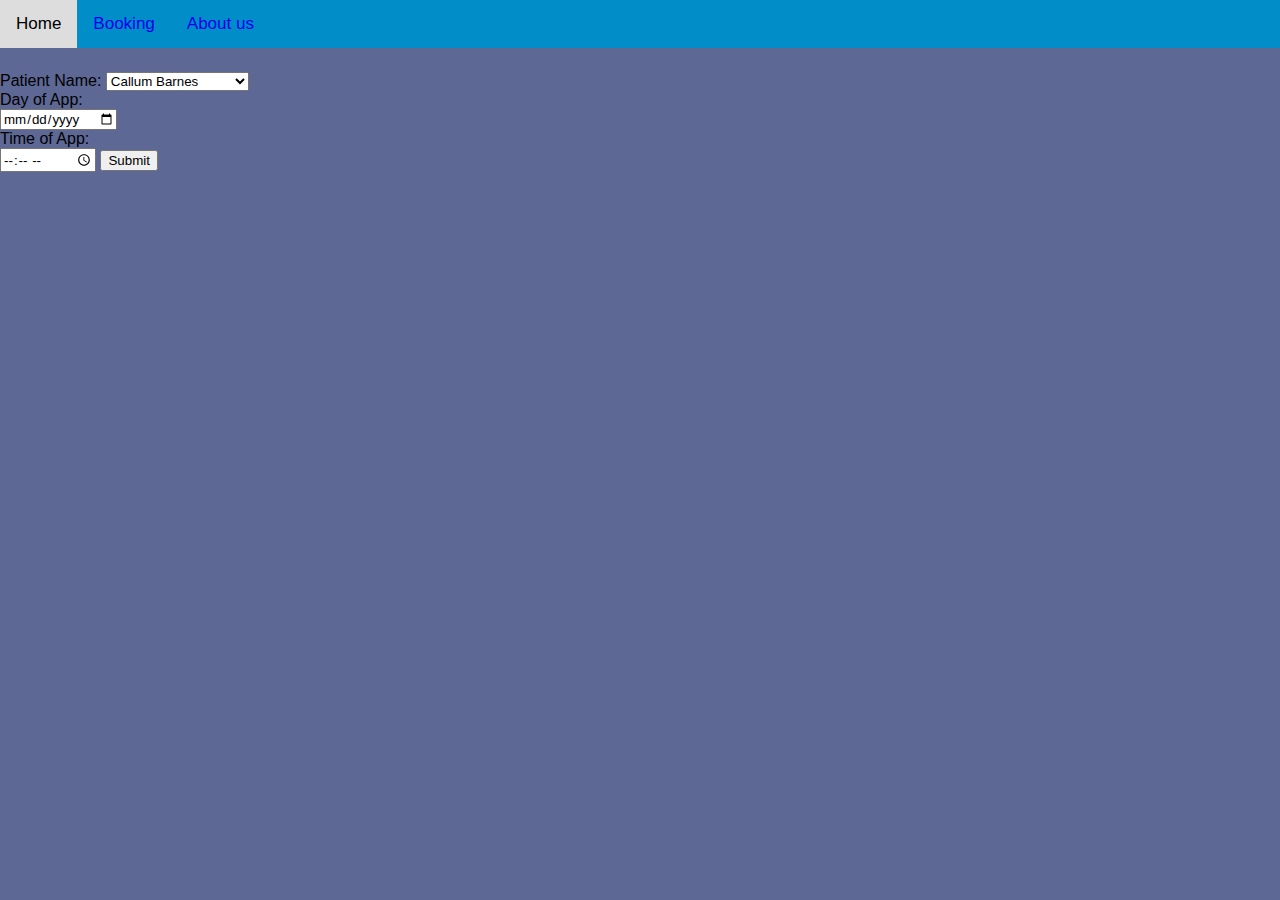
<file: FormPage.html>
<!DOCTYPE html>
<html lang="en">
<head>
    <meta charset="UTF-8">
    <meta http-equiv="X-UA-Compatible" content="IE=edge">
    <meta name="viewport" content="width=device-width, initial-scale=1.0">
    <title>Document</title>
    <link rel="stylesheet" href="style.css">
</head>
<body>
    <div class="topnav">
        <a href="index.html">Home</a>
        <a href="FormPage.html">Booking</a>#
        <a href="about.html">About us</a>
    </div>    
<br><br><br><br>
    <div id="subForm">
        <form action="form.php" name="patientForm" method="post" >
            <label for="names">Patient Name:</label>
            <select id="names" name="names">   
            <option value="Callum">Callum Barnes</option>
            <option value="Robert">Robert Peters</option>
            <option value="Sandhyo">Sandhyo Fernandes</option>
            </select>
            <br><label for="day">Day of App:</label>
            <br><input type="date" id="day" name="day"  required>
            <br><label for="appTime">Time of App:</label>
            <br><input type="time" id="appTime" name="appTime" value="value" required>
            <input type="submit" value="Submit">
        </form>
    </div>
</body>
</html>
</file>
<file: style.css>
*
{
    font-family: Verdana, Geneva, Tahoma, sans-serif;
    margin:0px;
    /* padding:0px; */
    box-sizing:border-box;
}



body
{
    background-color: #5D6895;
}

div, h1, p
{
    color: black;
}

.title
{
    text-align: center;
}

.topnav
{
    background-color: #008DC8;
    width: 100%;
    position: fixed;
    top: 0px;
    float:left;
    display:block;
    color: #008DC8;
    text-align: center;
    text-decoration: none;
    font-size: 17px;
}

.topnav a
{
    float:left;
    display:block;
    text-align: center;
    padding: 14px 16px;
    text-decoration: none;
    font-size: 17px;
}

.topnav p
{
    top:50%;
    float:right;
    display:block;
    text-align: center;
    padding: 14px 16px;
    font-size: 17px;
    text-emphasis: bold;
}

.topnav img
{
    height: 10%;
    width: 10%;
    top:50%;
    float:left;
    display:block;
    text-align: center;
    padding: 14px 16px;
    font-size: 17px;
}

.topnav a:hover
{
    background-color: #ddd;
    color:black;
}

.container
{
    display: flex;
    align-items: center;
    justify-content: center
}

.image 
{
    flex-basis: 40%
}
  
.text 
{
    font-size: 20px;
    padding-left: 20px;
}

#doctor
{
    height: 100%;
    width:100%;
}

#handshake
{
    height: 50%;
    width: 50%;
}
</file>
